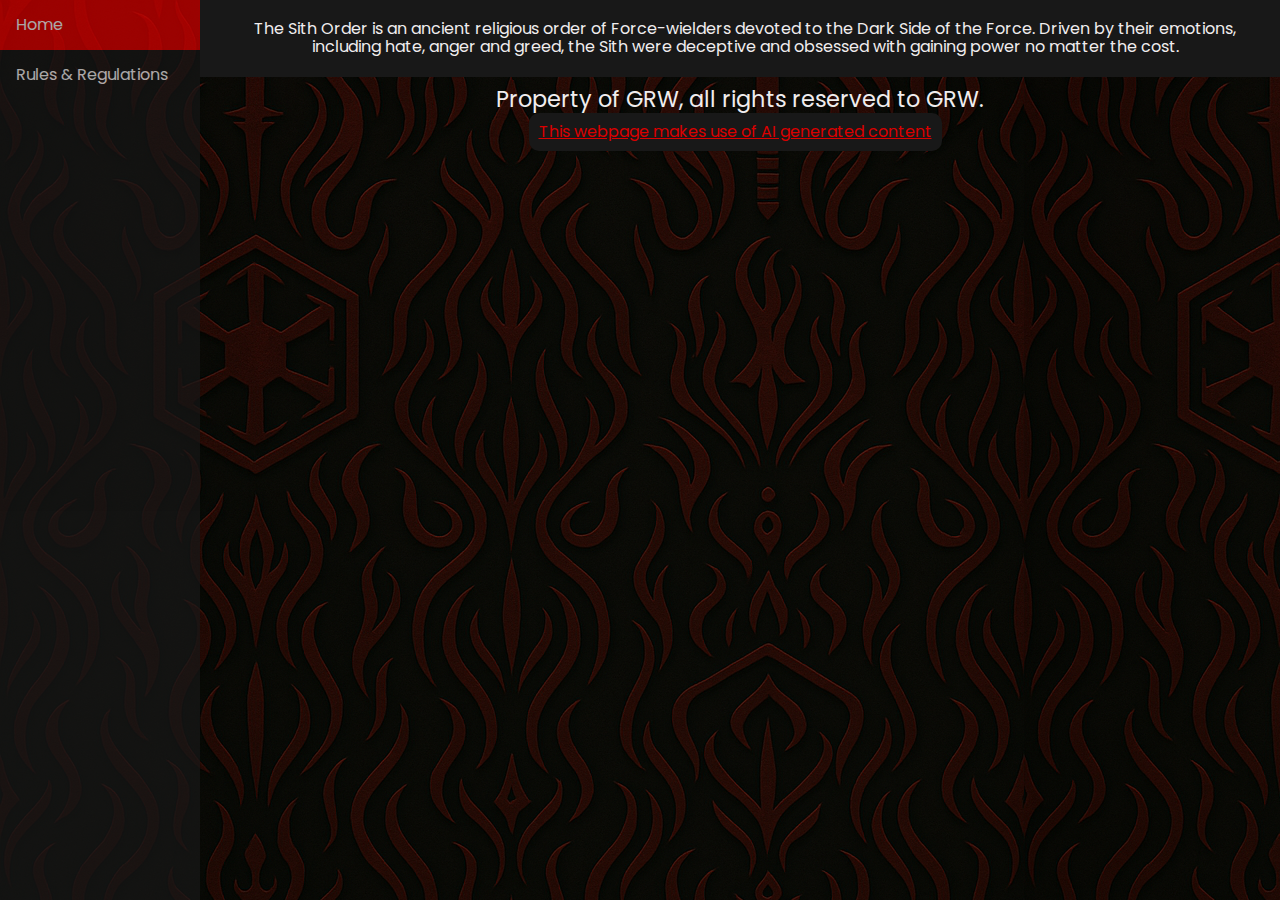
<file: index.html>
<!DOCTYPE html>
<html lang="en">
   <head>
      <meta charset="UTF-8" />
      <meta name="viewport" content="width=device-width, initial-scale=1.0" />
      <title>GRW Sith Order</title>

      <!-- Fonts import begin -->
      <link rel="preconnect" href="https://fonts.googleapis.com" />
      <link rel="preconnect" href="https://fonts.gstatic.com" crossorigin />
      <link
         href="https://fonts.googleapis.com/css2?family=Poppins:ital,wght@0,100;0,200;0,300;0,400;0,500;0,600;0,700;0,800;0,900;1,100;1,200;1,300;1,400;1,500;1,600;1,700;1,800;1,900&display=swap"
         rel="stylesheet"
      />

      <!-- CSS imports -->
      <link rel="stylesheet" href="normalize.css" />
      <link rel="stylesheet" href="style.css" />

      <link rel="website icon" type="png" href="Images/sith_logo.png">
   </head>
   <body>
      <header>
         <title>Sith order GRW</title>
         <nav class="sidebar">
            <ul>
               <li><a href="#content_begin" class="active">Home</a></li>
               <li>
                  <a href="rules-and-regulations.html">Rules & Regulations</a>
               </li>
            </ul>
         </nav>
      </header>

      <main class="content">
         
         <article id="content_begin">
            <section>
               <!-- <h1><img src="Images/sith_logo.png" alt=""></h1> -->
            </section>
            <section class="black_background">
               <p>
                  The Sith Order is an ancient religious order of Force-wielders devoted to the Dark Side of the Force. Driven by their emotions, including hate, anger and greed, the Sith were deceptive and obsessed with gaining power no matter the cost.

               </p>
            </section>
         </article>
      </main>

      <footer class="content">
         <p id="copyright_notice">
            Property of GRW, all rights reserved to GRW.
         </p>
         <p id="AI_disclosure">
            This webpage makes use of AI generated content
         </p>
      </footer>
   </body>
</html>
</file>
<file: style.css>
/* All variables used throughout the webpage */
:root {
   --highlight_red_color: #da0000;
   --text_color: #f0edee;
   --secondary_theme_color: #181818;
   --primary_theme_color: #404040;
   --hover_color: #905555;
   --reference_color: #b3b3b3;
   --important_text: #770000;
}

/* Sidebar nav to the left menu */
.sidebar {
   margin: 0;
   padding: 0;
   width: 200px;
   background-color: var(--secondary_theme_color);
   opacity: 0.7;
   position: fixed;
   height: 100%;
   overflow: auto;
}

/* Sidebar styling */
.sidebar ul {
   list-style: none;
   padding-left: 0;
   & a {
      display: block;
      color: var(--text_color);
      padding: 16px;
      text-decoration: none;
   }
}

/* Active current sidebar link */
.sidebar a.active {
   background-color: var(--highlight_red_color);
}

/* Sidebar  mouse hovering over */
.sidebar a:hover:not(.active) {
   background-color: var(--hover_color);
}

/* Main content page offset */
.content {
   margin-left: 200px;
}

/* Handles letting the main text appear centralized */
.central_text_offset {
   margin: 5% 20% 0 20%;
}

/* Adding the blakc baground to texts */
.black_background {
   background-color: var(--secondary_theme_color);
   padding: 20px;
   width:fit-content
   
}

#AI_disclosure {
   color: var(--highlight_red_color);
   background: var(--secondary_theme_color);
   border-radius: 10px;
   display: inline-block;
   padding: 10px;
   text-decoration: underline;
}

#copyright_notice {
   font-size: 1.4rem;
}

* {
   font-family: "Poppins";
   margin: 0;
}

body {
   background-image: url("Images/sith_theme_bg.png");
   background-attachment: fixed;
}

p {
   color: var(--text_color);
   text-align: center;
   padding-left: 10px;
}

footer {
   text-align: center;
   justify-content: space-around;
   margin: 10px;
}

article {
   margin: 0;
}

/* Screens smaller than 800px wide: sidebar turns into topbar */
@media screen and (max-width: 800px) {
   .photo_property {
      width: 90%;
   }
   .sidebar {
      width: 100%;
      height: auto;
      position: relative;
      display: flex;
      justify-content: center;
   }

   .sidebar ul {
      display: flex;
      flex-wrap: wrap;
      justify-content: space-around;
      width: 100%;
      padding: 0;
      margin: 0;
   }

   .sidebar a {
      text-align: center;
      flex: 1 1 45%;
      float: none;
      box-sizing: border-box;
   }

   .content {
      margin-left: 0;
   }

   #Contacter {
      height: 55vh;
   }

   /* Offsets the footer to look more centered */
   footer.content {
      margin: 10px;
      text-align: center;
      justify-content: center;
   }
}

@media screen and (max-width: 400px) {
   .sidebar ul {
      display: block;
   }
   .sidebar a {
      text-align: center;
      float: none;
   }
   .photo_property {
      width: 100%;
   }

   /* Contactform becomes flushed with sides */
   #Contacter form {
      margin: 0;
      max-width: 100%;
      border-radius: 0;
   }
}
</file>
